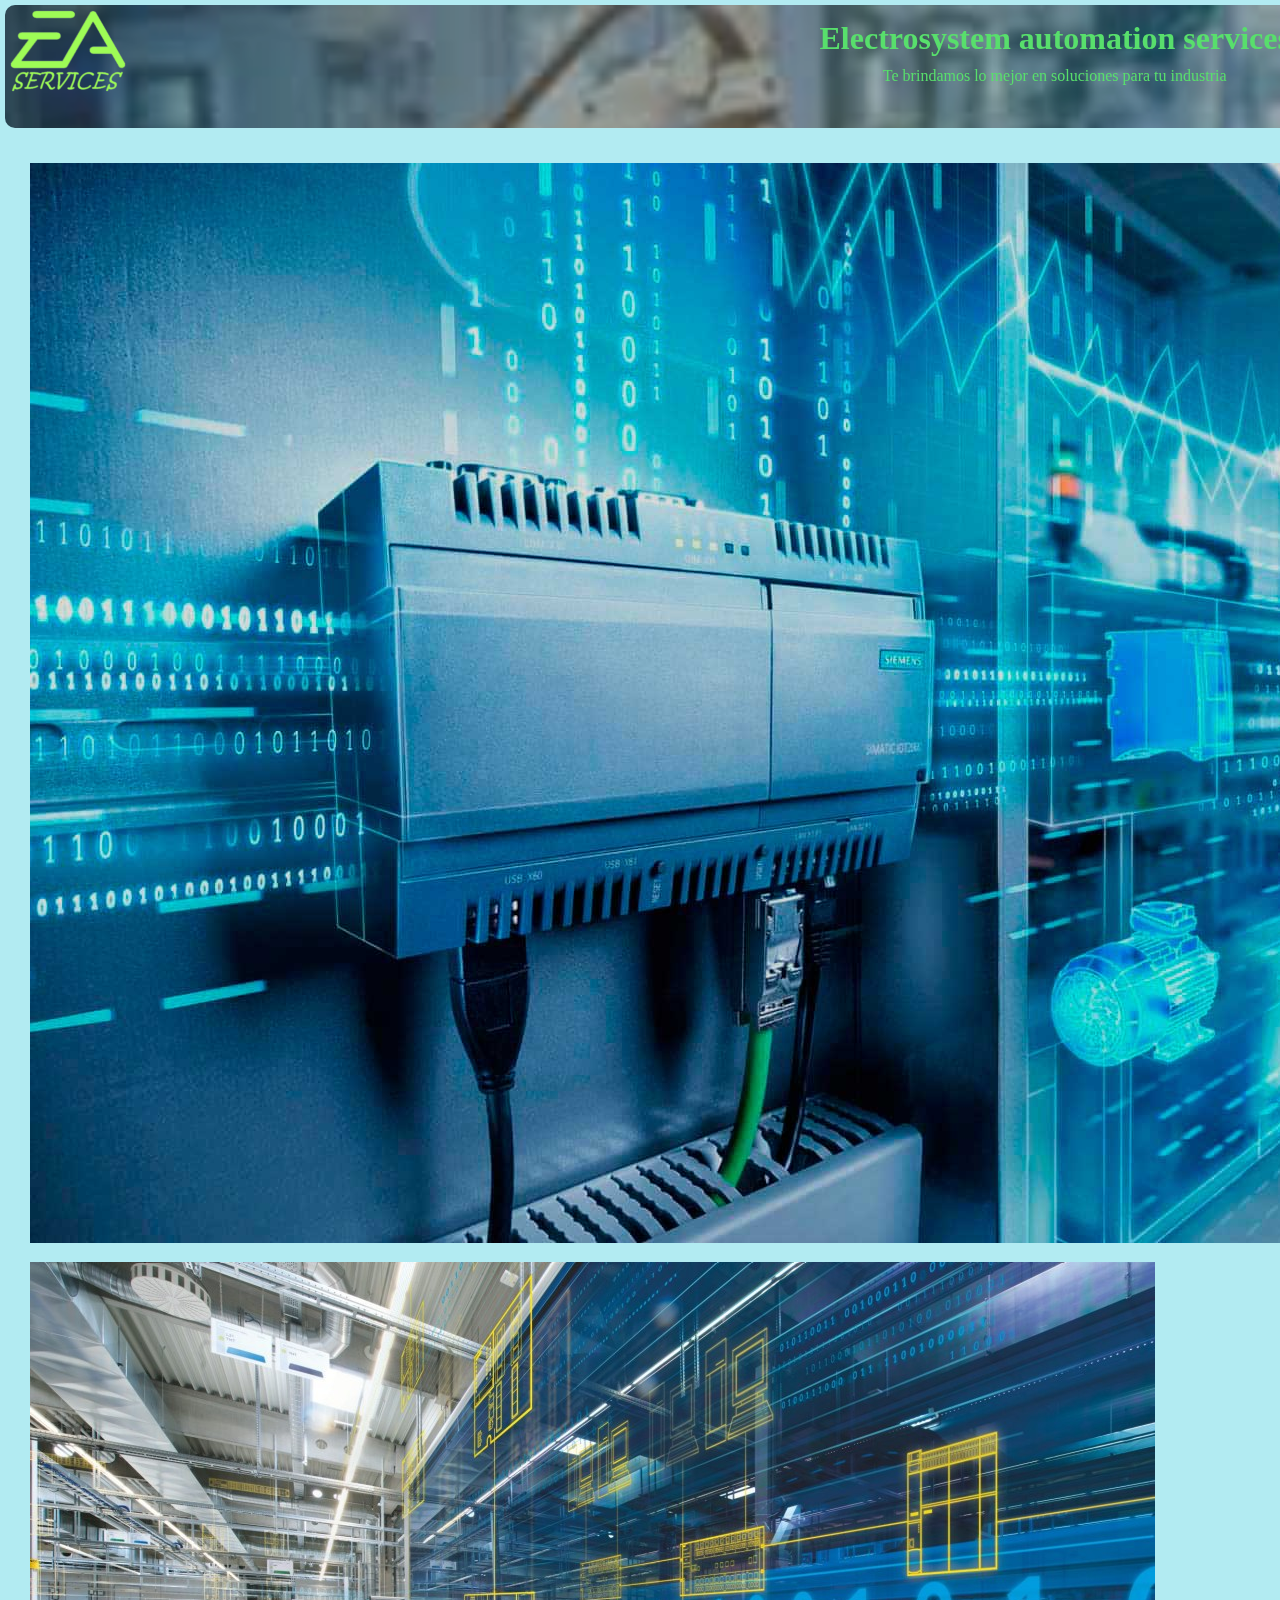
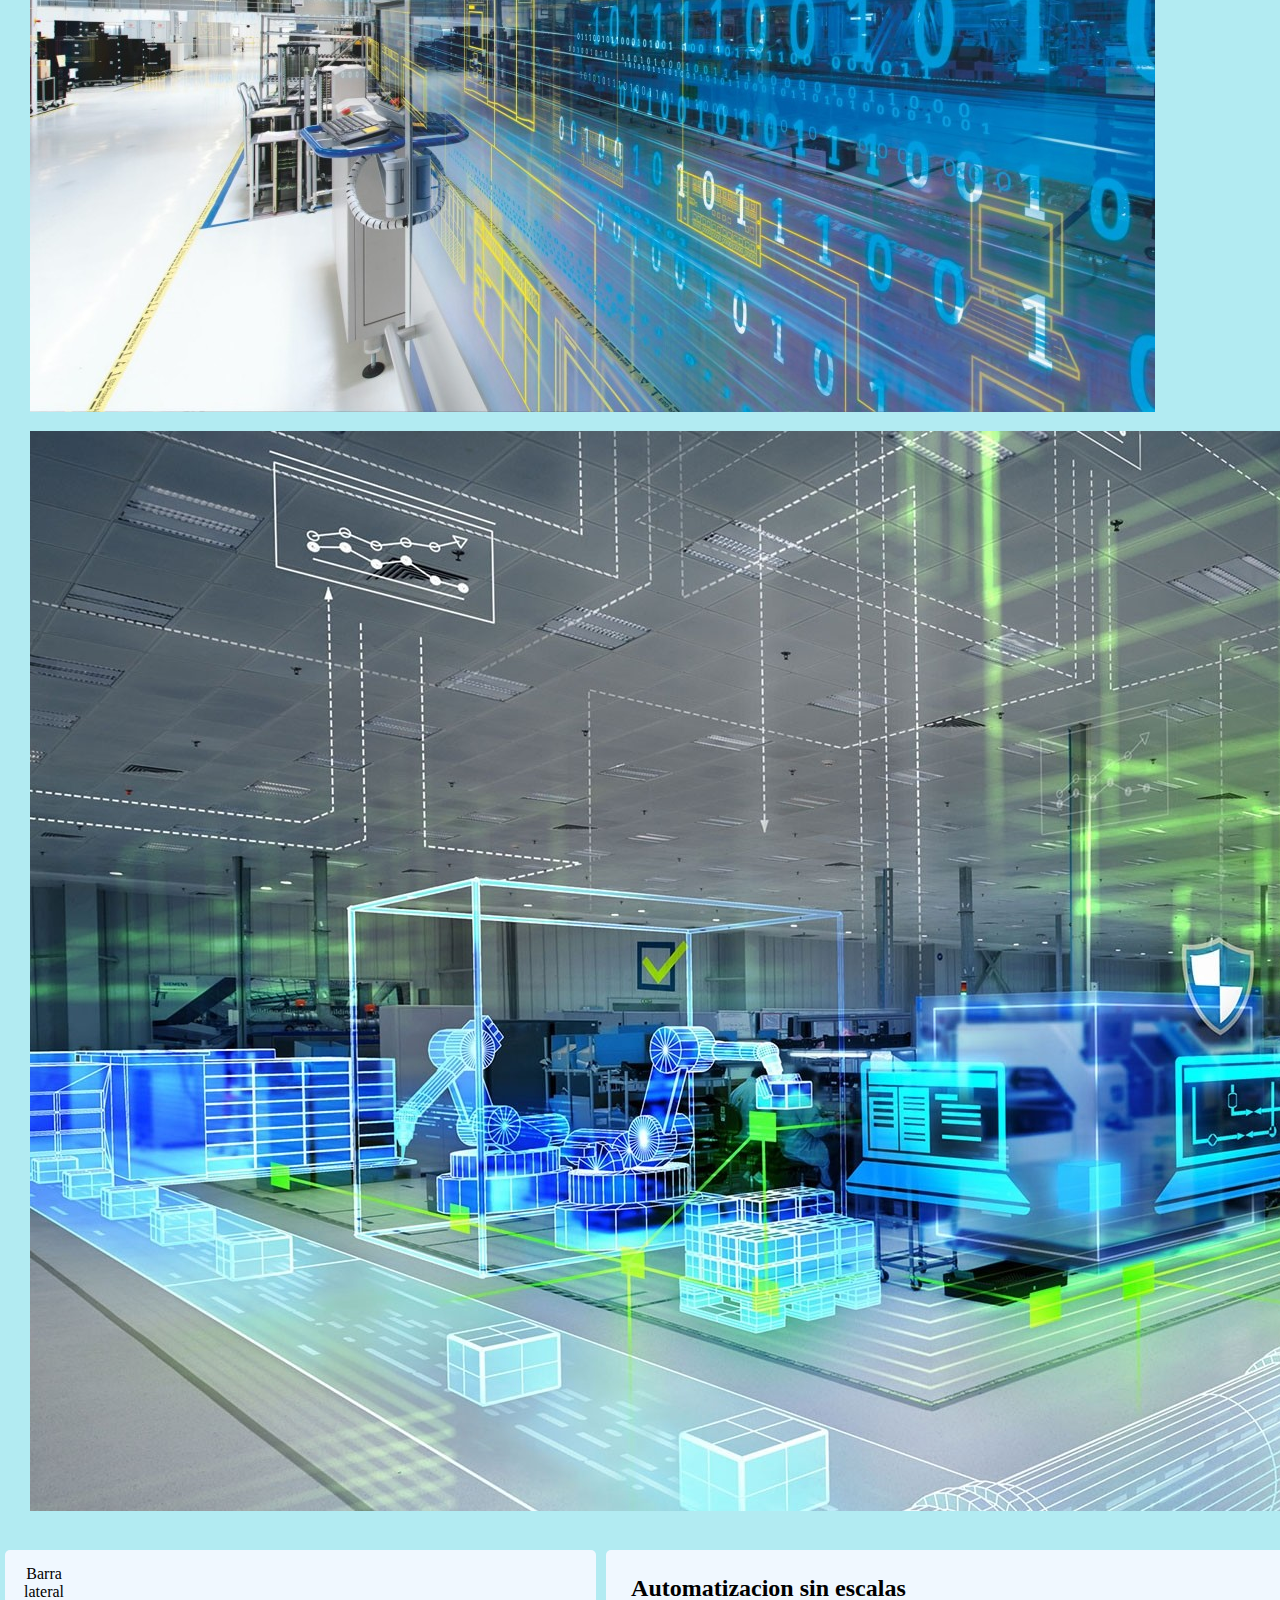
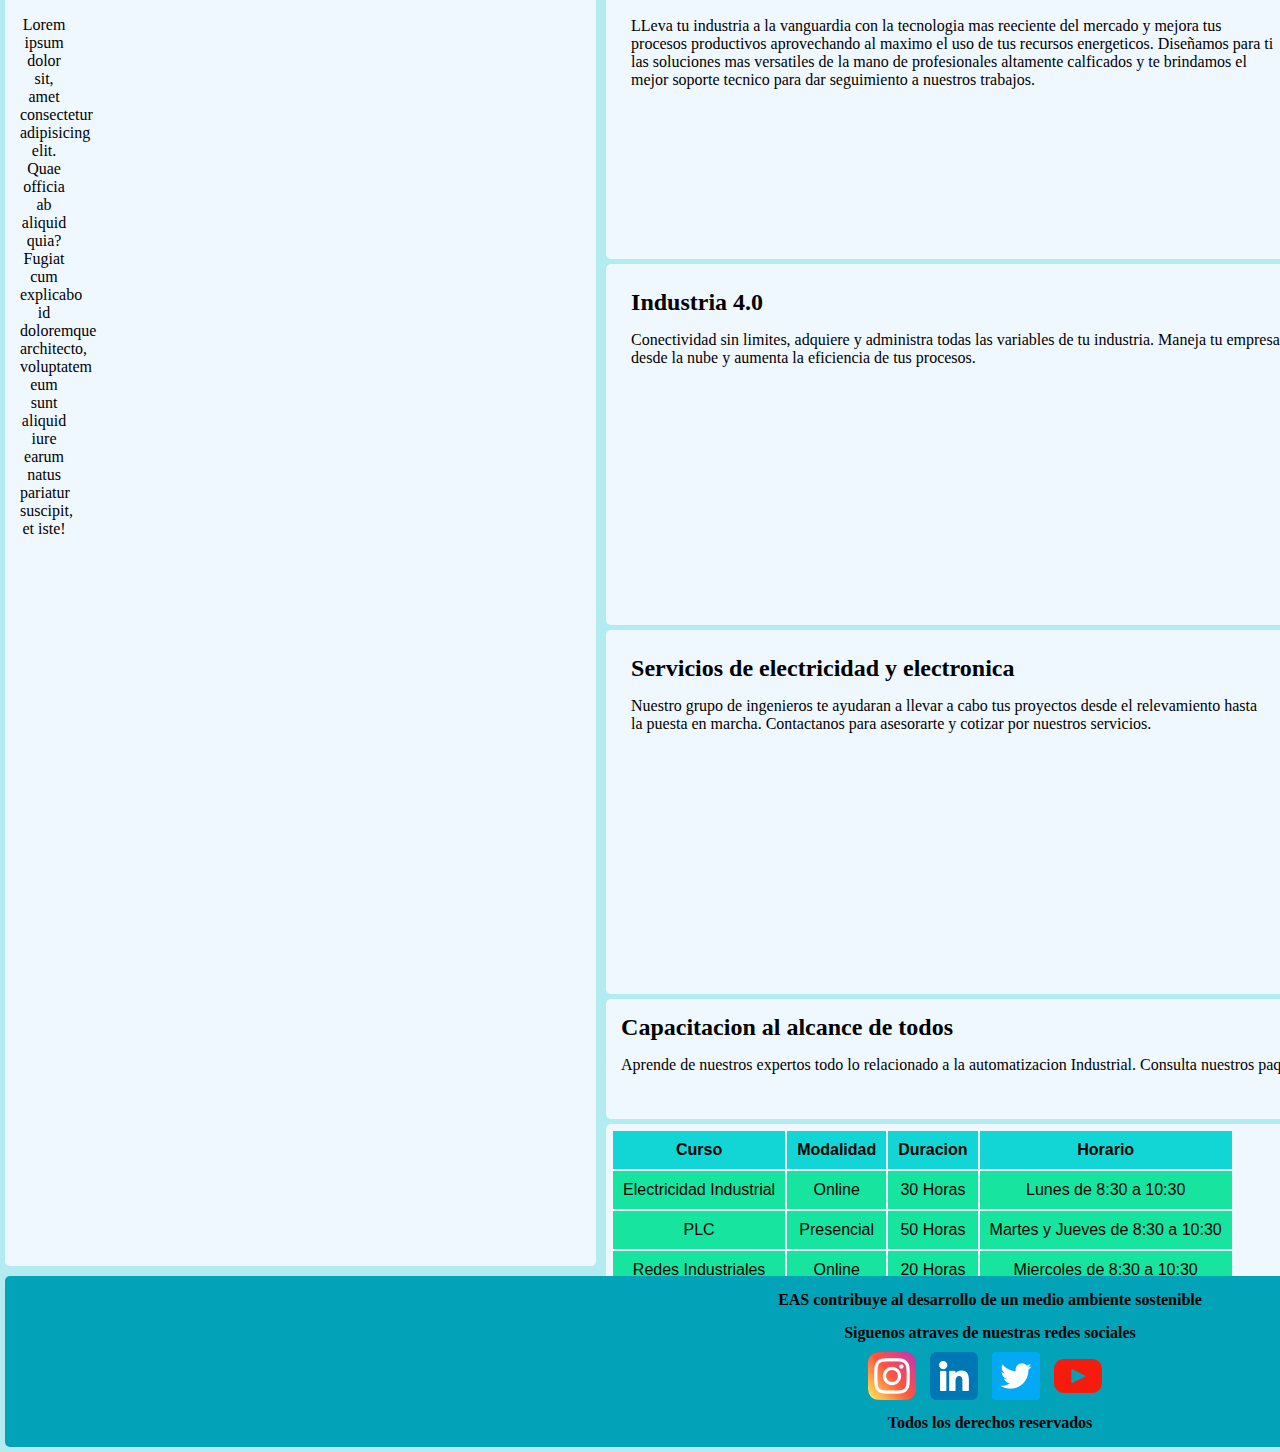
<file: index.html>
<!DOCTYPE html>
<html lang="en">
<head>
    <meta charset="UTF-8">
    <meta http-equiv="X-UA-Compatible" content="IE=edge">
    <meta name="viewport" content="width=device-width, initial-scale=1.0">
    <title>EAS.com</title>
    <link href="https://cdn.jsdelivr.net/npm/bootstrap@5.2.0/dist/css/bootstrap.min.css" rel="stylesheet" 
    integrity="sha384-gH2yIJqKdNHPEq0n4Mqa/HGKIhSkIHeL5AyhkYV8i59U5AR6csBvApHHNl/vI1Bx" crossorigin="anonymous">
    <link rel="stylesheet" href="hoja_de_estilos.css">
</head>
<body class="cuerpo_pagina">

    <header class="encabezado"> 
        <img src="imagenes/EASlogo.png" alt="Logo" class="logo_empresa">
        <div class="titulo">
            <h1>Electrosystem automation services</h1>
            <p>Te brindamos lo mejor en soluciones para tu industria</p>
        </div>
        <nav>
            <ul>
                <li>
                    <a href="index.html">Inicio</a>
                </li>
                <li>
                    <a href="pages/servicios.html">Servicios</a>
                </li>
                <li>
                    <a href="pages/empresa.html">Empresa</a>
                </li>
                <li>
                    <a href="pages/contactanos.html">Contactanos</a>
                </li>
                <li>
                    <a href="pages/capacitacion.html">Capacitate</a>
                </li>
            </ul>
        </nav>
    </header>
    <section class="carrusel">
        <div id="carouselExampleSlidesOnly" class="carousel slide" data-bs-ride="carousel">
            <div class="carousel-inner">
                <div class="carousel-item active">
                    <img src="imagenes/carrusel_siemens_1.jpg" class="d-block w-100" alt="A1">
                </div>
                <div class="carousel-item">
                    <img src="imagenes/carrusel_siemens_2.jpg" class="d-block w-100" alt="A2">
                </div>
                <div class="carousel-item">
                    <img src="imagenes/carrusel_siemens_3.jpg" class="d-block w-100" alt="A3">
                </div>
            </div>
        </div>
    </section>

    <aside class="barra_lateral">

        <p>Barra lateral</p>
        <p>Lorem ipsum dolor sit, amet consectetur adipisicing elit. 
            Quae officia ab aliquid quia? Fugiat cum explicabo id doloremque architecto, 
            voluptatem eum sunt aliquid iure earum natus pariatur suscipit, et iste!
        </p>

    </aside>

    <main class="principal">
        <div class="bloque_main_1">
            <div>
                <h2>Automatizacion sin escalas</h2>
                <p>LLeva tu industria a la vanguardia con la tecnologia mas reeciente del mercado
                 y mejora tus procesos productivos aprovechando al maximo el uso de tus recursos energeticos.
                 <span> Diseñamos para ti las soluciones mas versatiles de la mano de profesionales altamente
                 calficados</span> y te brindamos el mejor soporte tecnico para dar seguimiento a nuestros trabajos.
                </p>
            </div>
            <div>
                <img src="imagenes/automatizacion.jpg" alt="Automatizacion Industrial">
            </div>
        </div>
        <div class="bloque_main_2">
            <div>
                <h2>Industria 4.0</h2>
                <p>Conectividad sin limites, adquiere y administra todas las variables de tu industria.
                   Maneja tu empresa desde la nube y aumenta la eficiencia de tus procesos.
                </p>
            </div>
            <div>
                <img src="imagenes/industria4.0.jpg" alt="Industria 4.0">
            </div>
        </div>
        <div class="bloque_main_3">
            <div>
                <h2>Servicios de electricidad y electronica</h2>
                <p>Nuestro grupo de ingenieros te ayudaran a llevar a cabo tus proyectos desde el relevamiento hasta la puesta en marcha. 
                    Contactanos para asesorarte y cotizar por nuestros servicios.
                </p>
            </div>
            <div>
                <img src="imagenes/electrica.jpg" alt="Electricidad y Electronica">
            </div>
        </div>
        <div class="bloque_main_4">
            <h2>Capacitacion al alcance de todos</h2>
            <p>Aprende de nuestros expertos todo lo relacionado a la automatizacion Industrial. 
               Consulta nuestros paquetes grupales.
            </p>
        </div>
        <div class="contenedor_tabla">
            <table class="tabla">
                <thead>
                    <tr>
                        <th>Curso</th>
                        <th>Modalidad</th>
                        <th>Duracion</th>
                        <th>Horario</th>
                    </tr>
                </thead>
                <tbody>
                    <tr>
                        <td>Electricidad Industrial</td>
                        <td>Online</td>
                        <td>30 Horas</td>
                        <td>Lunes de 8:30 a 10:30</td>
                    </tr>
                    <tr>
                        <td>PLC</td>
                        <td>Presencial</td>
                        <td>50 Horas</td>
                        <td>Martes y Jueves de 8:30 a 10:30</td>
                    </tr>
                    <tr>
                        <td>Redes Industriales</td>
                        <td>Online</td>
                        <td>20 Horas</td>
                        <td>Miercoles de 8:30 a 10:30</td>
                    </tr>
                </tbody>
            </table>
        </div>
    </main>

    <footer class="pie_de_pagina">
        <p>EAS contribuye al desarrollo de un medio ambiente sostenible</p>
        <p>Siguenos atraves de nuestras redes sociales</p>
        <ul class="lista_footer">
            <li>
                <a href="https://www.instagram.com" target="_blank">
                    <img src="imagenes/instagram.png" alt="Logo Instagram">
                </a>
            </li>
            <li>
                <a href="https://ar.linkedin.com" target="_blank">
                    <img src="imagenes/linkedin.png" alt="Logo Linkedin">
                </a>
            </li>
            <li>
                <a href="https://twitter.com" target="_blank">
                    <img src="imagenes/twitter.png" alt="Logo Twitter">
                </a>
            </li>
            <li>
                <a href="https://www.youtube.com" target="_blank">
                    <img src="imagenes/youtube.png" alt="Logo YouTube">
                </a>
            </li>
        </ul>
        <p>Todos los derechos reservados</p>
    </footer>
    <script src="https://cdn.jsdelivr.net/npm/bootstrap@5.2.0/dist/js/bootstrap.bundle.min.js" 
    integrity="sha384-A3rJD856KowSb7dwlZdYEkO39Gagi7vIsF0jrRAoQmDKKtQBHUuLZ9AsSv4jD4Xa" crossorigin="anonymous"></script>
</body>
</html>
</file>
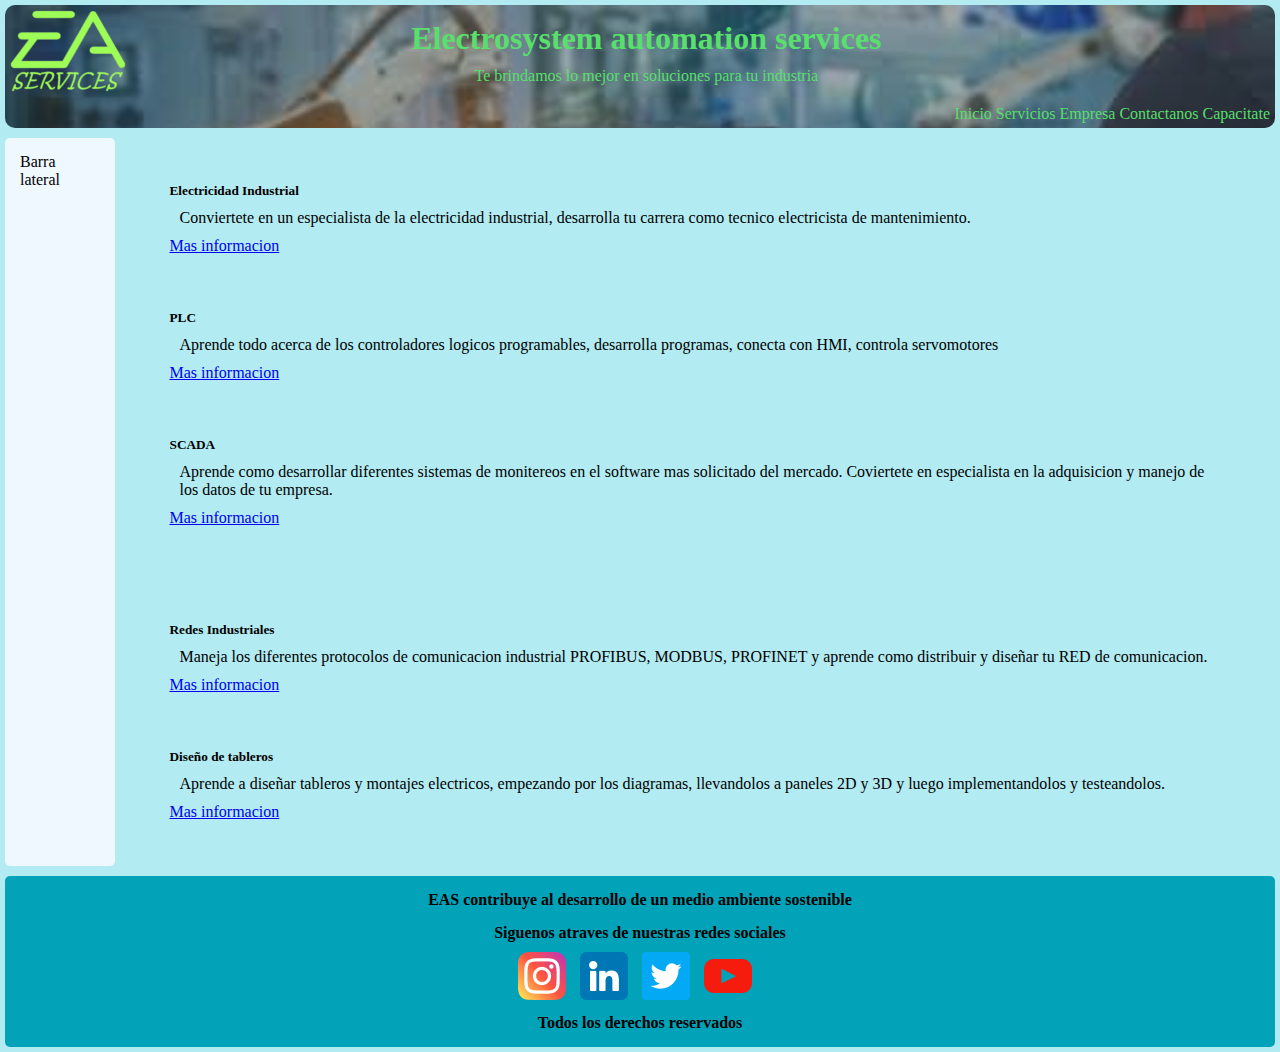
<file: pages/capacitacion.html>
<!DOCTYPE html>
<html lang="en">
<head>
    <meta charset="UTF-8">
    <meta http-equiv="X-UA-Compatible" content="IE=edge">
    <meta name="viewport" content="width=device-width, initial-scale=1.0">
    <title>EAS.com</title>
    <link href="https://cdn.jsdelivr.net/npm/bootstrap@5.2.0/dist/css/bootstrap.min.css" rel="stylesheet" 
    integrity="sha384-gH2yIJqKdNHPEq0n4Mqa/HGKIhSkIHeL5AyhkYV8i59U5AR6csBvApHHNl/vI1Bx" crossorigin="anonymous">
    <link rel="stylesheet" href="../hoja_de_estilos.css">
</head>

<body class="cuerpo_pagina">
    <header class="encabezado">
        <div class="titulo">
            <h1>Electrosystem automation services</h1>
            <p>Te brindamos lo mejor en soluciones para tu industria</p>
        </div>
        <img src="../imagenes/EASlogo.png" alt="Logo" class="logo_empresa">
        <nav>
            <ul>
                <li>
                    <a href="../index.html">Inicio</a>
                </li>
                <li>
                    <a href="servicios.html">Servicios</a>
                </li>
                <li>
                    <a href="empresa.html">Empresa</a>
                </li>
                <li>
                    <a href="contactanos.html">Contactanos</a>
                </li>
                <li>
                    <a href="capacitacion.html">Capacitate</a>
                </li>
            </ul>
        </nav>
    </header>

    <aside class="barra_lateral">

        <p>Barra lateral</p>

    </aside>

    <main class="principal">
        <div class="container">
            <div class="row">
                <div class="col">
                    <div class="card h">
                        <div class="card-body">
                            <h5 class="card-title">Electricidad Industrial</h5>
                            <p class="card-text">Conviertete en un especialista de la electricidad industrial, desarrolla tu carrera como tecnico
                            electricista de mantenimiento.</p>
                            <a href="#" class="card-link">Mas informacion</a>
                        </div>
                    </div>
                </div>
                <div class="col">
                    <div class="card h">
                        <div class="card-body">
                            <h5 class="card-title">PLC</h5>
                            <p class="card-text">Aprende todo acerca de los controladores logicos programables, desarrolla programas, conecta con
                            HMI, controla servomotores</p>
                            <a href="#" class="card-link">Mas informacion</a>
                        </div>
                    </div>
                </div>
                <div class="col">
                    <div class="card h">
                        <div class="card-body">
                            <h5 class="card-title">SCADA</h5>
                            <p class="card-text">Aprende como desarrollar diferentes sistemas de monitereos en el software mas solicitado del
                            mercado. Coviertete en especialista en la adquisicion y manejo de los datos de tu empresa.</p>
                            <a href="#" class="card-link">Mas informacion</a>
                        </div>
                    </div>
                </div>
            </div>
        </div>
        <div class="container">
            <div class="row">
                <div class="col">
                    <div class="card h">
                        <div class="card-body">
                            <h5 class="card-title">Redes Industriales</h5>
                            <p class="card-text">Maneja los diferentes protocolos de comunicacion industrial PROFIBUS, MODBUS, PROFINET y 
                            aprende como distribuir y diseñar tu RED de comunicacion.</p>
                            <a href="#" class="card-link">Mas informacion</a>
                        </div>
                    </div>
                </div>
                <div class="col">
                    <div class="card h">
                        <div class="card-body">
                            <h5 class="card-title">Diseño de tableros</h5>
                            <p class="card-text">Aprende a diseñar tableros y montajes electricos, empezando por los diagramas, llevandolos a
                            paneles 2D y 3D y luego implementandolos y testeandolos.</p>
                            <a href="#" class="card-link">Mas informacion</a>
                        </div>
                    </div>
                </div>
            </div>
        </div>
    </main>
    
    <footer class="pie_de_pagina">
        <p>EAS contribuye al desarrollo de un medio ambiente sostenible</p>
        <p>Siguenos atraves de nuestras redes sociales</p>
        <ul class="lista_footer">
            <li>
                <a href="https://www.instagram.com" target="_blank">
                    <img src="../imagenes/instagram.png" alt="Logo Instagram">
                </a>
            </li>
            <li>
                <a href="https://ar.linkedin.com" target="_blank">
                    <img src="../imagenes/linkedin.png" alt="Logo Linkedin">
                </a>
            </li>
            <li>
                <a href="https://twitter.com" target="_blank">
                    <img src="../imagenes/twitter.png" alt="Logo Twitter">
                </a>
            </li>
            <li>
                <a href="https://www.youtube.com" target="_blank">
                    <img src="../imagenes/youtube.png" alt="Logo YouTube">
                </a>
            </li>
        </ul>
        <p>Todos los derechos reservados</p>
    </footer>
    <script src="https://cdn.jsdelivr.net/npm/bootstrap@5.2.0/dist/js/bootstrap.bundle.min.js" 
    integrity="sha384-A3rJD856KowSb7dwlZdYEkO39Gagi7vIsF0jrRAoQmDKKtQBHUuLZ9AsSv4jD4Xa" crossorigin="anonymous"></script>
</body>
</html>
</file>
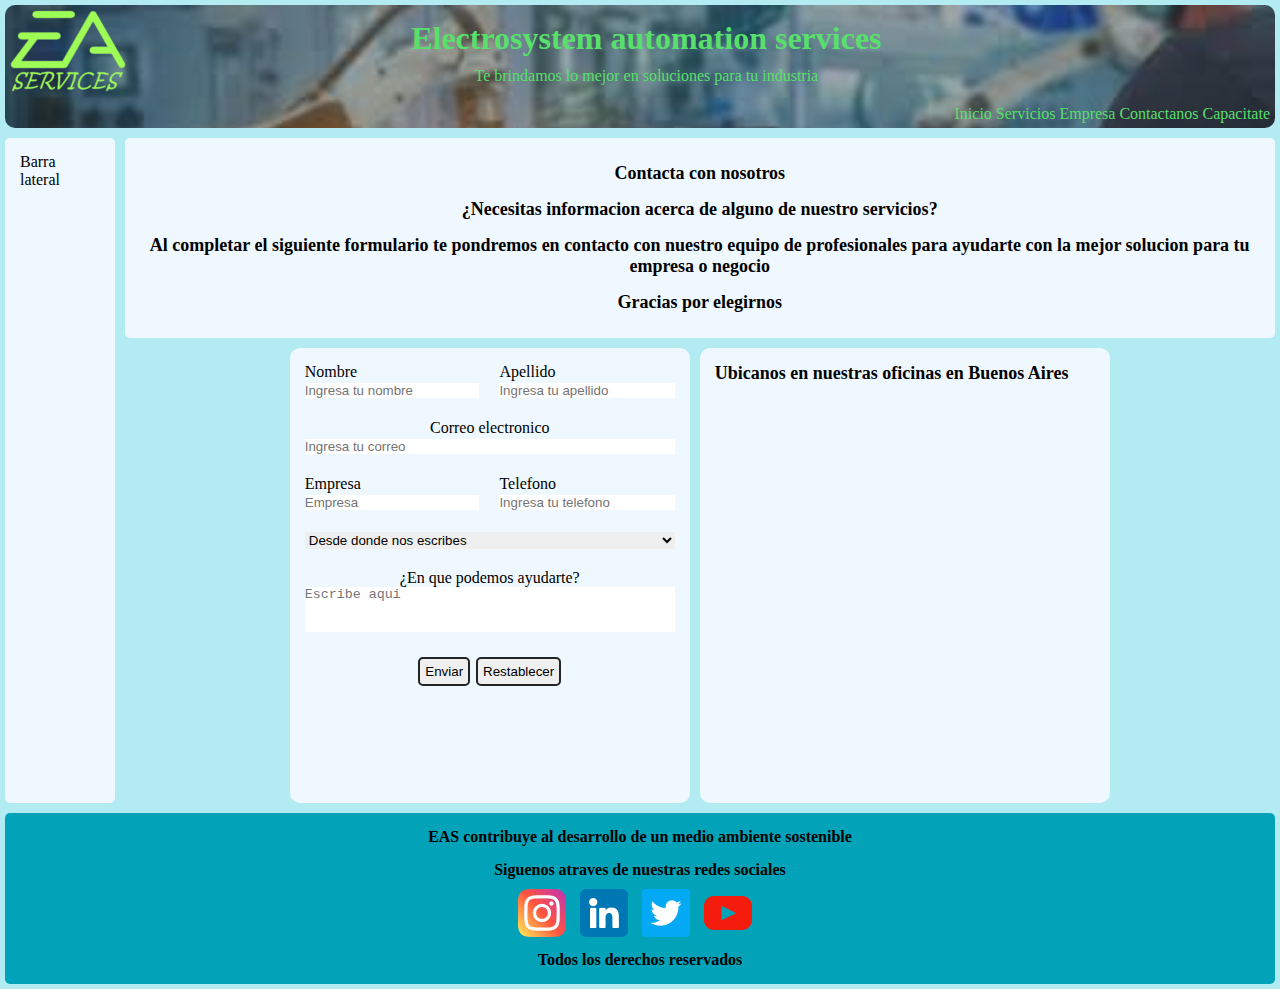
<file: pages/contactanos.html>
<!DOCTYPE html>
<html lang="en">
<head>
    <meta charset="UTF-8">
    <meta http-equiv="X-UA-Compatible" content="IE=edge">
    <meta name="viewport" content="width=device-width, initial-scale=1.0">
    <title>EAS.com</title>
    <link href="https://cdn.jsdelivr.net/npm/bootstrap@5.2.0/dist/css/bootstrap.min.css" rel="stylesheet" 
    integrity="sha384-gH2yIJqKdNHPEq0n4Mqa/HGKIhSkIHeL5AyhkYV8i59U5AR6csBvApHHNl/vI1Bx" crossorigin="anonymous">
    <link rel="stylesheet" href="../hoja_de_estilos.css">
</head>
<body class="cuerpo_pagina">
    <header class="encabezado">
        <div class="titulo">
            <h1>Electrosystem automation services</h1>
            <p>Te brindamos lo mejor en soluciones para tu industria</p>
        </div>
        <img src="../imagenes/EASlogo.png" alt="Logo" class="logo_empresa">
        <nav>
            <ul>
                <li>
                    <a href="../index.html">Inicio</a>
                </li>
                <li>
                    <a href="servicios.html">Servicios</a>
                </li>
                <li>
                    <a href="empresa.html">Empresa</a>
                </li>
                <li>
                    <a href="contactanos.html">Contactanos</a>
                </li>
                <li>
                    <a href="capacitacion.html">Capacitate</a>
                </li>
            </ul>
        </nav>
    </header>

    <aside class="barra_lateral">

        <p>Barra lateral</p>

    </aside>

    <main class="principal">
        <section class="sec_1_contactanos">
            <div class="texto_formulario">
                <p>Contacta con nosotros</p>
                <p>¿Necesitas informacion acerca de alguno de nuestro servicios?</p>
                <p>Al completar el siguiente formulario te pondremos en contacto con nuestro equipo de profesionales
                     para ayudarte con la mejor solucion para tu empresa o negocio</p>
                <p>Gracias por elegirnos</p>
            </div>
        </section>
        <section class="sec_2_contactanos">
            <div class="formulario">
                <form action="">
                    <div class="form_nombre">
                        <label for="nombre_contacto">Nombre</label>
                        <input class="form-control" type="text" placeholder="Ingresa tu nombre" aria-label="default input example"  id="nombre_contacto">
                    </div>
                    <div class="form_apellido">
                        <label for="apellido_contacto">Apellido</label>
                        <input class="form-control" type="text" placeholder="Ingresa tu apellido" aria-label="default input example"  id="apellido_contacto">
                    </div>
                    <div class="form_correo">
                        <label for="correo_elec">Correo electronico</label>
                        <input class="form-control" type="text" placeholder="Ingresa tu correo" aria-label="default input example"  id="correo_elec">
                    </div>
                    <div class="form_empresa">
                        <label for="nombre_empresa">Empresa</label>
                        <input class="form-control" type="text" placeholder="Empresa" aria-label="default input example"  id="nombre_empresa">
                    </div>
                    <div class="form_telefono">
                        <label for="numero_telefono">Telefono</label>
                        <!-- <input type="number" placeholder="Ingresa tu numero" id="numero_telefono"> -->
                        <input class="form-control" type="number" placeholder="Ingresa tu telefono" aria-label="default input example"  id="numero_telefono">
                    </div>
                    <div class="form_paises">
                        <label for="lista_paises"></label>
                        <!-- <select name="pais" id="lista_paises">
                            <option value="">Argentina</option>
                            <option value="">Bolivia</option>
                            <option value="">Brasil</option>
                            <option value="">Chile</option>
                            <option value="">Colombia</option>
                            <option value="">Paraguay</option>
                            <option value="">Uruguay</option>
                            <option value="">Venezuela</option>
                        </select> -->
                        <select class="form-select" aria-label="Default select example">
                            <option selected>Desde donde nos escribes</option>
                            <option value="1">Argentina</option>
                            <option value="2">Bolivia</option>
                            <option value="3">Brasil</option>
                            <option value="4">Chile</option>
                            <option value="5">Colombia</option>
                            <option value="6">Paraguay</option>
                            <option value="7">Uruguay</option>
                            <option value="8">Venezuela</option>
                          </select>
                    </div>
                    <div class="form_texto">
                        <label for="cuadro_texto">¿En que podemos ayudarte?</label>
                        <!-- <textarea name="" id="cuadro_texto" cols="30" rows="10" placeholder="Escribe aqui"></textarea> -->
                        <textarea class="form-control" id="exampleFormControlTextarea1" rows="3" placeholder="Escribe aqui"></textarea>
                    </div>
                    <div class="form_botones">
                        <input class="btn btn-primary" type="submit" value="Enviar">
                        <input class="btn btn-primary" type="reset" value="Restablecer">
                    </div>
                </form>
            </div>
            <div class="mapa_ubicacion">
                <p>Ubicanos en nuestras oficinas en Buenos Aires</p>
                <iframe src="https://www.google.com/maps/embed?pb=!1m18!1m12!1m3!1d3284.01688788953!2d-58.38375908519529!3d-34.60373446500512!2m3!1f0!2f0!3f0!3m2!1i1024!2i768!4f13.1!3m3!1m2!1s0x4aa9f0a6da5edb%3A0x11bead4e234e558b!2sObelisco!5e0!3m2!1ses-419!2sar!4v1656287570588!5m2!1ses-419!2sar" width="600" height="450" style="border:0;" allowfullscreen="" loading="lazy" referrerpolicy="no-referrer-when-downgrade"></iframe>
            </div>
        </section>
    </main>

    <footer class="pie_de_pagina">
        <p>EAS contribuye al desarrollo de un medio ambiente sostenible</p>
        <p>Siguenos atraves de nuestras redes sociales</p>
        <ul class="lista_footer">
            <li>
                <a href="https://www.instagram.com" target="_blank">
                    <img src="../imagenes/instagram.png" alt="Logo Instagram">
                </a>
            </li>
            <li>
                <a href="https://ar.linkedin.com" target="_blank">
                    <img src="../imagenes/linkedin.png" alt="Logo Linkedin">
                </a>
            </li>
            <li>
                <a href="https://twitter.com" target="_blank">
                    <img src="../imagenes/twitter.png" alt="Logo Twitter">
                </a>
            </li>
            <li>
                <a href="https://www.youtube.com" target="_blank">
                    <img src="../imagenes/youtube.png" alt="Logo YouTube">
                </a>
            </li>
        </ul>
        <p>Todos los derechos reservados</p>
    </footer>
    <script src="https://cdn.jsdelivr.net/npm/bootstrap@5.2.0/dist/js/bootstrap.bundle.min.js" 
    integrity="sha384-A3rJD856KowSb7dwlZdYEkO39Gagi7vIsF0jrRAoQmDKKtQBHUuLZ9AsSv4jD4Xa" crossorigin="anonymous"></script>
</body>
</html>
</file>
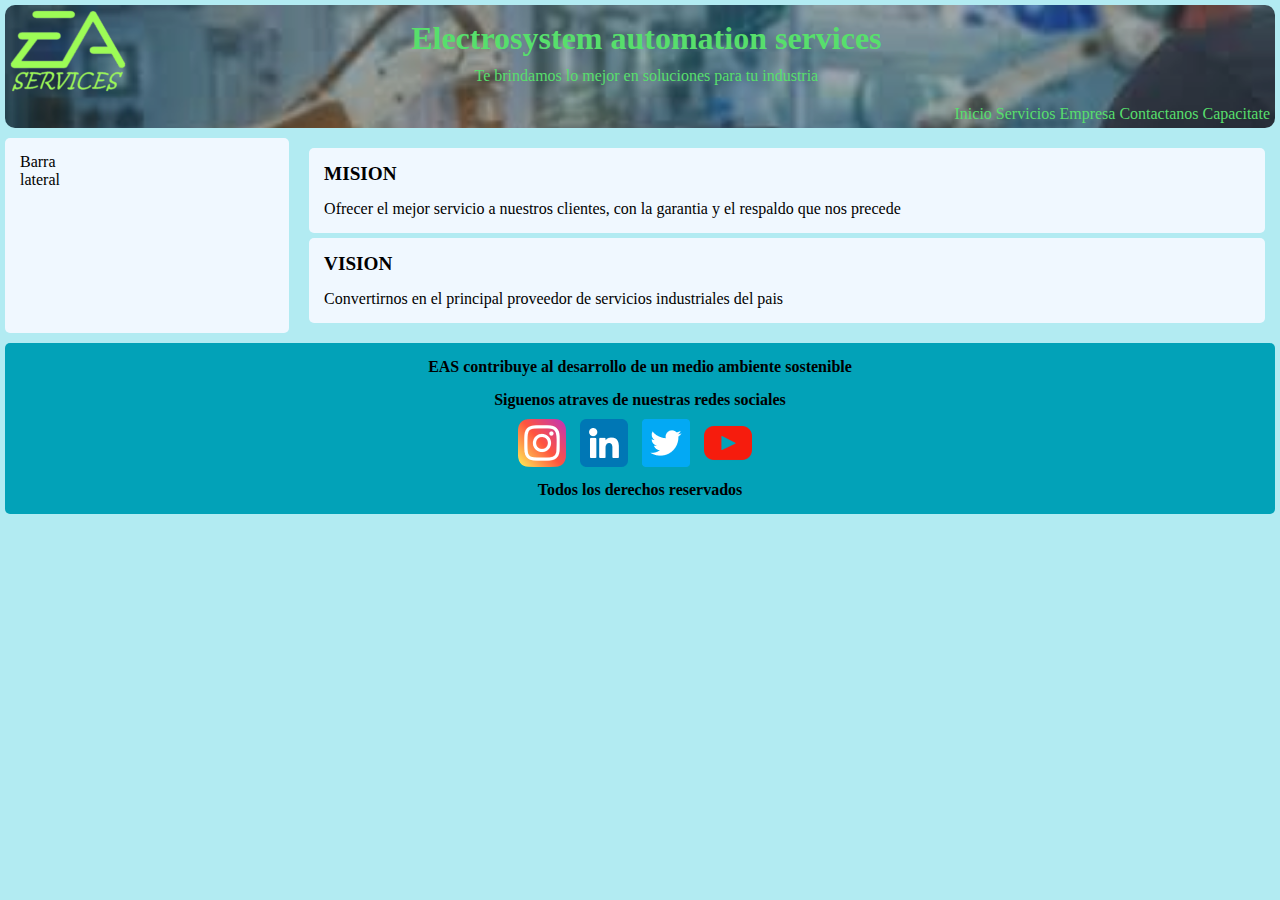
<file: pages/empresa.html>
<!DOCTYPE html>
<html lang="en">
<head>
    <meta charset="UTF-8">
    <meta http-equiv="X-UA-Compatible" content="IE=edge">
    <meta name="viewport" content="width=device-width, initial-scale=1.0">
    <title>EAS.com</title>
    <link href="https://cdn.jsdelivr.net/npm/bootstrap@5.2.0/dist/css/bootstrap.min.css" rel="stylesheet" 
    integrity="sha384-gH2yIJqKdNHPEq0n4Mqa/HGKIhSkIHeL5AyhkYV8i59U5AR6csBvApHHNl/vI1Bx" crossorigin="anonymous">
    <link rel="stylesheet" href="../hoja_de_estilos.css">
</head>
<body class="cuerpo_pagina">
    <header class="encabezado">
        <div class="titulo">
            <h1>Electrosystem automation services</h1>
            <p>Te brindamos lo mejor en soluciones para tu industria</p>
        </div>
        <img src="../imagenes/EASlogo.png" alt="Logo" class="logo_empresa">
        <nav>
            <ul>
                <li>
                    <a href="../index.html">Inicio</a>
                </li>
                <li>
                    <a href="servicios.html">Servicios</a>
                </li>
                <li>
                    <a href="empresa.html">Empresa</a>
                </li>
                <li>
                    <a href="contactanos.html">Contactanos</a>
                </li>
                <li>
                    <a href="capacitacion.html">Capacitate</a>
                </li>
            </ul>
        </nav>
    </header>

    <aside class="barra_lateral">

        <p>Barra lateral</p>

    </aside>

    <main class="principal">
        <section class="container">
            <div class="row">
                <div class="col vv">
                    <p class="mision_vision">MISION</p>
                    <p class="texto_mv">Ofrecer el mejor servicio a nuestros clientes, con la garantia y el respaldo que nos precede</p>
                </div>
                <div class="col vv">
                    <p class="mision_vision">VISION</p>
                    <p class="texto_mv">Convertirnos en el principal proveedor de servicios industriales del pais</p>               
                </div>
            </div>
        </section>
    </main>

    <footer class="pie_de_pagina">
        <p>EAS contribuye al desarrollo de un medio ambiente sostenible</p>
        <p>Siguenos atraves de nuestras redes sociales</p>
        <ul class="lista_footer">
            <li>
                <a href="https://www.instagram.com" target="_blank">
                    <img src="../imagenes/instagram.png" alt="Logo Instagram">
                </a>
            </li>
            <li>
                <a href="https://ar.linkedin.com" target="_blank">
                    <img src="../imagenes/linkedin.png" alt="Logo Linkedin">
                </a>
            </li>
            <li>
                <a href="https://twitter.com" target="_blank">
                    <img src="../imagenes/twitter.png" alt="Logo Twitter">
                </a>
            </li>
            <li>
                <a href="https://www.youtube.com" target="_blank">
                    <img src="../imagenes/youtube.png" alt="Logo YouTube">
                </a>
            </li>
        </ul>
        <p>Todos los derechos reservados</p>
    </footer>
    <script src="https://cdn.jsdelivr.net/npm/bootstrap@5.2.0/dist/js/bootstrap.bundle.min.js" 
    integrity="sha384-A3rJD856KowSb7dwlZdYEkO39Gagi7vIsF0jrRAoQmDKKtQBHUuLZ9AsSv4jD4Xa" crossorigin="anonymous"></script>
</body>
</html>
</file>
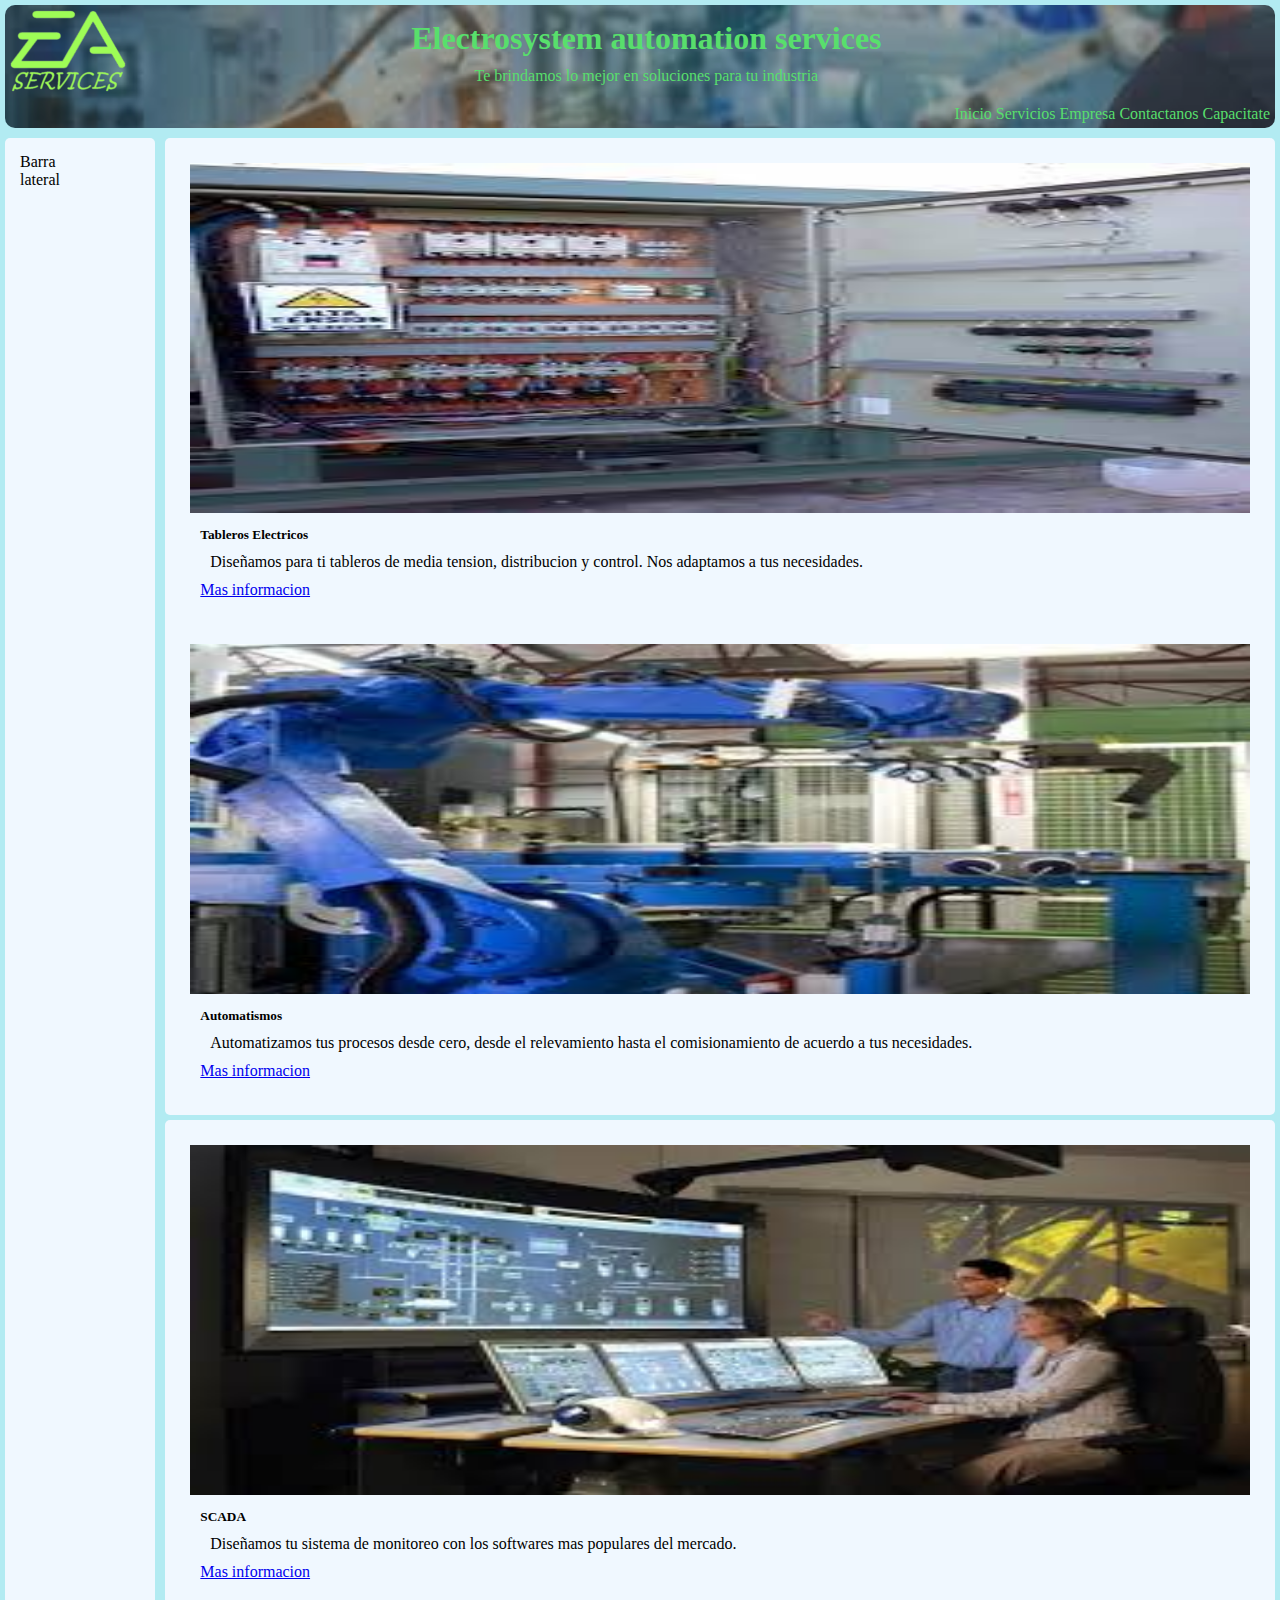
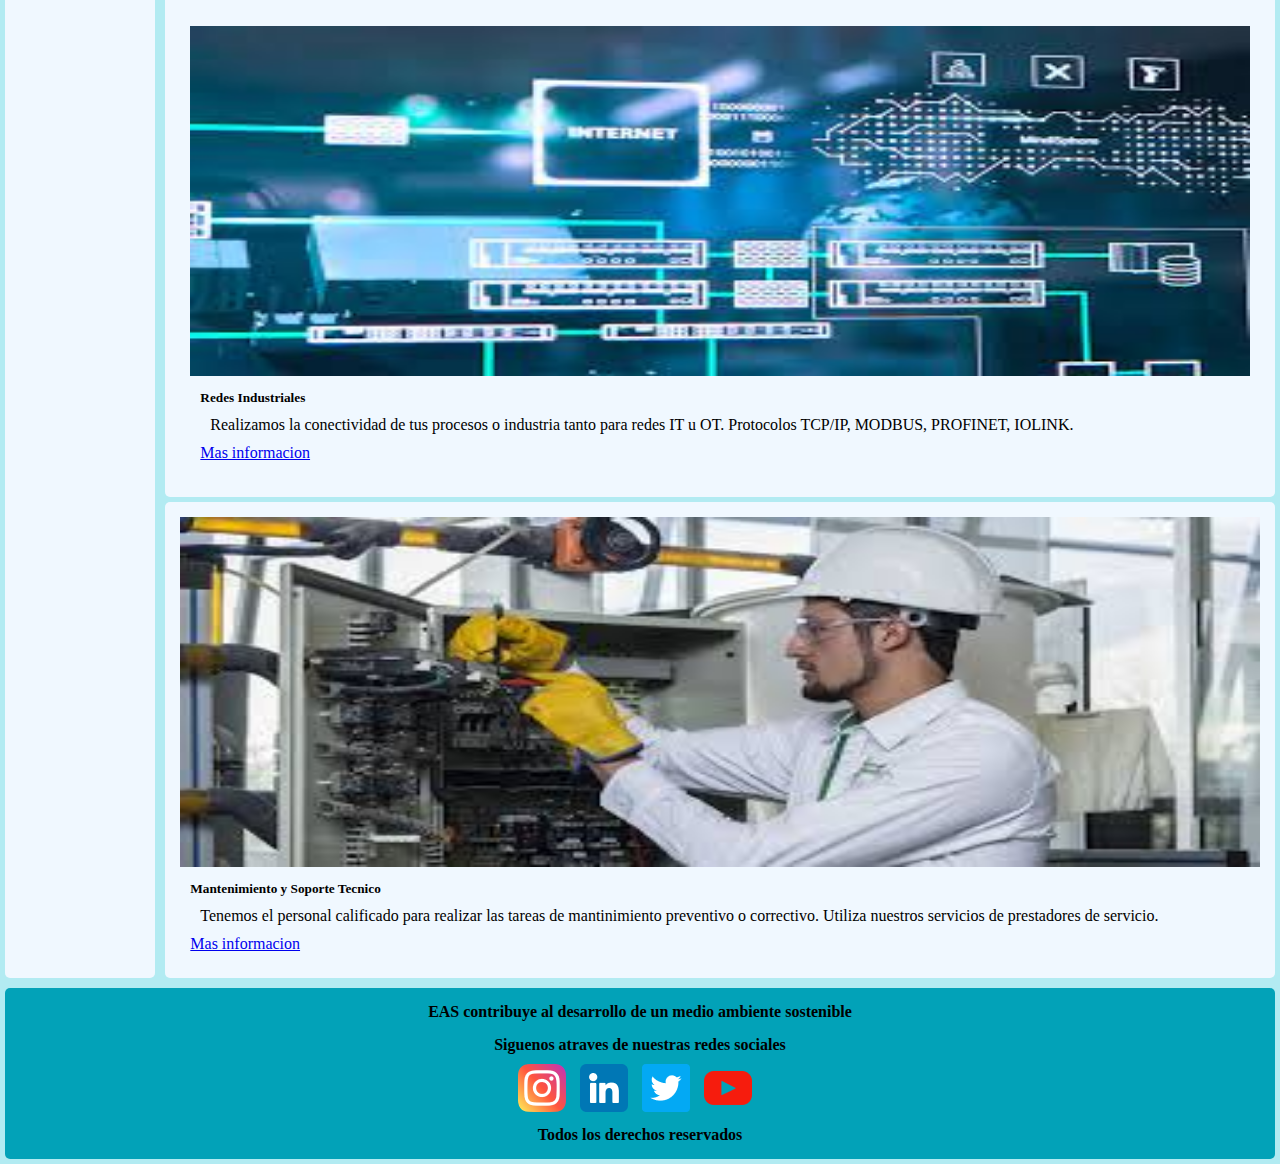
<file: pages/servicios.html>
<!DOCTYPE html>
<html lang="en">
<head>
    <meta charset="UTF-8">
    <meta http-equiv="X-UA-Compatible" content="IE=edge">
    <meta name="viewport" content="width=device-width, initial-scale=1.0">
    <title>EAS.com</title>
    <link href="https://cdn.jsdelivr.net/npm/bootstrap@5.2.0/dist/css/bootstrap.min.css" rel="stylesheet" 
    integrity="sha384-gH2yIJqKdNHPEq0n4Mqa/HGKIhSkIHeL5AyhkYV8i59U5AR6csBvApHHNl/vI1Bx" crossorigin="anonymous">
    <link rel="stylesheet" href="../hoja_de_estilos.css">
</head>
<body class="cuerpo_pagina"> 
    <header class="encabezado">
        <div class="titulo">
            <h1>Electrosystem automation services</h1>
            <p>Te brindamos lo mejor en soluciones para tu industria</p>
        </div>
        <img src="../imagenes/EASlogo.png" alt="Logo" class="logo_empresa">
        <nav>
            <ul>
                <li>
                    <a href="../index.html">Inicio</a>
                </li>
                <li>
                    <a href="servicios.html">Servicios</a>
                </li>
                <li>
                    <a href="empresa.html">Empresa</a>
                </li>
                <li>
                    <a href="contactanos.html">Contactanos</a>
                </li>
                <li>
                    <a href="capacitacion.html">Capacitate</a>
                </li>
            </ul>
        </nav>
    </header>

    <aside class="barra_lateral">

        <p>Barra lateral</p>

    </aside>

    <main class="principal">
        <section class="sec_1_servicios">
            <section class="container">
                <div class="row">
                    <div class="col">
                        <div class="card">
                            <img src="../imagenes/tablero.jpg" class="card-img-top card-img-bottom" alt="Tablero electrico">
                            <div class="card-body">
                                <h5 class="card-title">Tableros Electricos</h5>
                                <p class="card-text">Diseñamos para ti tableros de media tension, distribucion y control. Nos adaptamos
                                a tus necesidades.</p>
                                <a href="#" class="btn btn-primary">Mas informacion</a>
                            </div>
                        </div>
                    </div>
                    <div class="col">
                        <div class="card">
                            <img src="../imagenes/automatismo.jpg" class="card-img-top card-img-bottom" alt="Automatismo">
                            <div class="card-body">
                                <h5 class="card-title">Automatismos</h5>
                                <p class="card-text">Automatizamos tus procesos desde cero, desde el relevamiento hasta el comisionamiento
                                de acuerdo a tus necesidades.</p>
                                <a href="#" class="btn btn-primary">Mas informacion</a>
                            </div>
                        </div>
                    </div>
                </div>
                <div class="row">
                    <div class="col">
                        <div class="card">
                            <img src="../imagenes/scada.jpg" class="card-img-top card-img-bottom" alt="SCADA">
                            <div class="card-body">
                                <h5 class="card-title">SCADA</h5>
                                <p class="card-text">Diseñamos tu sistema de monitoreo con los softwares mas populares del mercado.</p>
                                <a href="#" class="btn btn-primary">Mas informacion</a>
                            </div>
                        </div>
                    </div>
                    <div class="col">
                        <div class="card">
                            <img src="../imagenes/redes.jpg" class="card-img-top card-img-bottom" alt="Redes Industriales">
                            <div class="card-body">
                                <h5 class="card-title">Redes Industriales</h5>
                                <p class="card-text">Realizamos la conectividad de tus procesos o industria tanto para redes IT u OT.
                                Protocolos TCP/IP, MODBUS, PROFINET, IOLINK.</p>
                                <a href="#" class="btn btn-primary">Mas informacion</a>
                            </div>
                        </div>
                    </div>
                </div>
                <div class="row">
                    <div class="card">
                        <img src="../imagenes/mantenimiento.jpg" class="card-img-top card-img-bottom" alt="Mantenimiento">
                        <div class="card-body">
                            <h5 class="card-title">Mantenimiento y Soporte Tecnico</h5>
                            <p class="card-text">Tenemos el personal calificado para realizar las tareas de mantinimiento preventivo
                            o correctivo. Utiliza nuestros servicios de prestadores de servicio.</p>
                            <a href="#" class="btn btn-primary">Mas informacion</a>
                        </div>
                    </div>
                </div>
            </section>
        </section>
    </main>

    <footer class="pie_de_pagina">
        <p>EAS contribuye al desarrollo de un medio ambiente sostenible</p>
        <p>Siguenos atraves de nuestras redes sociales</p>
        <ul class="lista_footer">
            <li>
                <a href="https://www.instagram.com" target="_blank">
                    <img src="../imagenes/instagram.png" alt="Logo Instagram">
                </a>
            </li>
            <li>
                <a href="https://ar.linkedin.com" target="_blank">
                    <img src="../imagenes/linkedin.png" alt="Logo Linkedin">
                </a>
            </li>
            <li>
                <a href="https://twitter.com" target="_blank">
                    <img src="../imagenes/twitter.png" alt="Logo Twitter">
                </a>
            </li>
            <li>
                <a href="https://www.youtube.com" target="_blank">
                    <img src="../imagenes/youtube.png" alt="Logo YouTube">
                </a>
            </li>
        </ul>
        <p>Todos los derechos reservados</p>
    </footer>
    <script src="https://cdn.jsdelivr.net/npm/bootstrap@5.2.0/dist/js/bootstrap.bundle.min.js" 
    integrity="sha384-A3rJD856KowSb7dwlZdYEkO39Gagi7vIsF0jrRAoQmDKKtQBHUuLZ9AsSv4jD4Xa" crossorigin="anonymous"></script>
</body>
</html>
</file>
<file: hoja_de_estilos.css>
/* Reset de boxes de documento */
*{
    padding: 0;
    margin: 0;
    border: 0;
    box-sizing: border-box;
}
p{
    padding: 5px;
    margin: 5px;
}
h2{
    padding: 5px;
    margin: 5px;    
}
div{
    padding: 5px;
    margin: 5px;    
}



/* Estilos para la grilla general de la pagina */
.cuerpo_pagina{
    background-color: #b2ebf2;
    display: grid;
    grid-template-areas: 
    "encabezado encabezado encabezado"
    "carrusel carrusel carrusel"
    "barra_lateral principal principal"
    "pie_de_pagina pie_de_pagina pie_de_pagina"
    ;
}


/* Estilos para todos los encabezados */
.encabezado{
    background-image: url("imagenes/automatizacion_banner.jpg");
    background-repeat: no-repeat;
    opacity: 0.85;
    background-size: cover;
    padding: 5px;
    margin: 5px;
    border-radius: 10px;
    position: sticky;
    top: 5px;
    z-index: 999;
    grid-area: encabezado;
    display: grid;
    grid-template-areas:
    "logo titulo titulo"
    "nav nav nav"
    ;
}
.titulo{
    grid-area: titulo;
    display: inline;
    text-align: center;
    margin-right: 25%;
    color: #48dd55;
}
.encabezado nav{
    grid-area: nav;
    list-style-type: none;
    text-align: right;
    text-align: end;
}
.encabezado nav li{
    display: inline-block;
}
.encabezado nav li a{
    color: #48dd55;
    text-decoration-line: none;
}
a:hover{
    font-weight: bold;
    border-bottom: 1px solid;
    background-color: #02a2b8;
    border-radius: 2px;
}
.logo_empresa{
    position: absolute;
    /* top: 30px; */
    grid-area: logo;   
}


/* Estilos para todas las barras laterales */
.barra_lateral{
    grid-area: barra_lateral;
    text-align: center;
    background-color: aliceblue;
    border-radius: 5px;
    padding: 5px;
    margin: 5px;
}
.barra_lateral p{
    width: 10%;
    height: auto;
}
.barra_lateral:hover{
    background-color: rgb(38, 163, 163);
}


/* Estilos para todos los main */
.principal{
    grid-area: principal;
}

/* Estilos para carrusel */
.carrusel{
    grid-area: carrusel;
}



/* Estilos para el contenido del main de la pagina index */
.bloque_main_1{
    display: grid;
    grid-template-columns: 1fr 1fr;
    background-color: aliceblue;
    border-radius: 5px;
}
.bloque_main_1 p{
    text-align: left;
    width: 100%;
    height: 100%;
}
.bloque_main_1 img{
    width: 100%;
    height: 100%;
    border-radius: 5px;
}
.bloque_main_1:hover{
    background-color: rgb(38, 163, 163);
}
.bloque_main_2{
    display: grid;
    grid-template-columns: 1fr 1fr;
    background-color: aliceblue;
    border-radius: 5px;
}
.bloque_main_2 p{
    text-align: left;
    width: 100%;
    height: 100%;
}
.bloque_main_2 img{
    width: 100%;
    height: 100%;
    border-radius: 5px;
}
.bloque_main_2:hover{
    background-color: rgb(38, 163, 163);
}
.bloque_main_3{
    display: grid;
    grid-template-columns: 1fr 1fr;
    background-color: aliceblue;
    border-radius: 5px;
}
.bloque_main_3 p{
    text-align: left;
    width: 100%px;
    height: 100%;
}
.bloque_main_3 img{
    width: 100%;
    height: 100%;
    border-radius: 5px;
}
.bloque_main_3:hover{
    background-color: rgb(38, 163, 163);
}
.bloque_main_4{
    height: 9%;
    background-color: aliceblue;
    border-radius: 5px;  
}
.bloque_main_4 p{
    text-align: left;
    width: 100%;
    height: 40%;
}
.bloque_main_4:hover{
    background-color: rgb(38, 163, 163);
}
.contenedor_tabla{
    background-color: aliceblue;
    border-radius: 5px;    
}
.contenedor_tabla:hover{
    background-color: rgb(38, 163, 163);
}
.tabla th,td{
    padding: 10px;
    font-family: 'Segoe UI', Tahoma, Geneva, Verdana, sans-serif;
    text-align: center;
    border-style: groove;
}
.tabla th{
    background-color: #12d6d6;
}
.tabla td{
    background-color: #16e49f;
}



/* Estilos para todos los pie de pagina */
.pie_de_pagina{
    background-color: #02a2b8;
    border-radius: 5px;
    text-align: center;
    font-weight: bold;
    grid-area: pie_de_pagina;
    padding: 5px;
    margin: 5px;
}
.lista_footer li{
    display: inline;
    margin-right: 10px;
    text-decoration-line: none;
}
.lista_footer li a{
    text-decoration-line: none;
}
.lista_footer li a img:hover{
    width: 42px;
    height: 42px;
}


/* Estilos correspondientes al contenido de la pagina contactos */
.sec_1_contactanos{
    text-align: center;
    background-color: aliceblue;
    border-radius: 5px;
    padding: 5px;
    margin: 5px;
}
.sec_2_contactanos{
    display: flex;
    justify-content: center;
}
.texto_formulario{
    text-align: center;
    font-size: large;
    font-weight: bold;
}
.formulario{
    background-color: aliceblue;
    border-radius: 10px;
    width: 400px;
}
.formulario form{
    display: grid;
    grid-template-areas:
    "nombre apellido"
    "correo correo"
    "empresa telefono"
    "paises paises"
    "texto texto"
    "botones botones"
    ;
}
.form_nombre{
    grid-area: nombre;
}
.form_nombre input{
    width: 100%;
}
.form_apellido{
    grid-area: apellido;
}
.form_apellido input{
    width: 100%;
}
.form_correo{
    grid-area: correo;
    text-align: center;
}
.form_correo input{
    width: 100%;
}
.form_empresa{
    grid-area: empresa;
}
.form_empresa input{
    width: 100%;
}
.form_telefono{
    grid-area: telefono;
}
.form_telefono input{
    width: 100%;
}
.form_paises{
    grid-area: paises;
    text-align: center;
}
.form_paises select{
    width: 100%;
}
textarea{
    resize: none;
}
.form_texto{
    grid-area: texto;
    text-align: center;
}
.form_texto textarea{
    width: 100%;
}
.form_botones{
    grid-area: botones;
    text-align: center;
}

.form_botones input{
    margin: 1px;
    padding: 5px;
    border: 2px solid rgb(34, 36, 37);
    border-radius: 5px;
}
.boton:hover{
    border: 3px solid;
}
.mapa_ubicacion{
    background-color: aliceblue;
    border-radius: 10px;
}
.mapa_ubicacion p{
    font-size: large;
    font-weight: bold;   
}
.mapa_ubicacion iframe{
    height: 400px;
    width: 400px;
}
.sec_1_contactanos div:hover{
    background-color: rgb(38, 163, 163);
}
.sec_2_contactanos div:hover{
    background-color: rgb(38, 163, 163);
}

/* Estilos correspondientes al contenido de la pagina empresa */
.sec_1_empresa{
    display: flex;
    text-align: center;
}
.vv{
    background-color: aliceblue;
    border-radius: 5px;
}
.mision_vision{
    font-weight: bold;
    font-size: larger;
}
.vv:hover{
    background-color: rgb(38, 163, 163);
}


/* Estilos correspondientes al contenido de la pagina servicios */
/* .sec_1_servicios{
    display: grid;
    grid-template-columns: 1fr 1fr;
    grid-template-rows: 2fr 2fr 2fr;
    text-align: center;
    justify-content: space-between;
} */
.sec_1_servicios div{
    background-color: aliceblue;
    border-radius: 5px;
}
/* .sec_1_servicios div img{
    width: 100px;
    height: 100px;
} */
.card img{
    width: 100%;
    height: 350px;
}
.sec_1_servicios div h2{
    font-size: small;
}
.sec_1_servicios div:hover{
    background-color: rgb(38, 163, 163);  
}


/* Estilos correspondientes al contenido de la pagina capacitacion */
/* .capacitacion_bloque1{
    display: grid;
    grid-template-columns: 1fr 1fr 1fr;
} */
/* .capacitacion_bloque1 div{
    background-color: aliceblue;
    border-radius: 5px;
} */
/* .capacitacion_bloque2{
    display: grid;
    grid-template-columns: 1fr 1fr;
} */
/* .capacitacion_bloque2 div{
    background-color: aliceblue;
    border-radius: 5px;
}
.capacitacion_bloque1 div:hover{
    background-color: rgb(38, 163, 163);
}
.capacitacion_bloque2 div:hover{
    background-color: rgb(38, 163, 163);
} */
.h:hover{
    background-color: rgb(38, 163, 163);    
}


/* Medias querys */

@media screen and (max-width: 768px) {
    .logo_empresa{
        height: 80px;
        width: 80px;
    }
    .titulo{
        margin-left: 15%;
    }
    .bloque_main_4{
        height: 6%;
    }
    .sec_2_contactanos{
        display: flex;
        flex-wrap: wrap;
        justify-content: center;
    }
    .bloque_main_1{
        grid-template-columns: 1fr;
        text-align: center;
    }
    .bloque_main_1 div p{
        text-align: center;
        width: auto;
    }
    .bloque_main_2{
        grid-template-columns: 1fr;
        text-align: center;
    }
    .bloque_main_2 div p{
        text-align: center;
        width: auto;
    }
    .bloque_main_3{
        grid-template-columns: 1fr;
        text-align: center;
    }
    .bloque_main_3 div p{
        text-align: center;
        width: auto;
    }
}

@media screen and (max-width: 425px) {
    .cuerpo_pagina{
        display: grid;
        grid-template-areas: 
        "encabezado encabezado encabezado"
        "carrusel carrusel carrusel"
        "barra_lateral barra_lateral barra_lateral"
        "principal principal principal"
        "pie_de_pagina pie_de_pagina pie_de_pagina"
        ;
    }
    .principal{
        text-align: center;
    }
    .logo_empresa{
        width: 60px;
        height: 60px;
    }
    .titulo{
        margin-left: 25%;
    }
    .encabezado{
        width: 410px;
    }
    .encabezado nav{
        text-align: center;
    }
    .encabezado div p{
        font-size: small;
    }
    .barra_lateral{
        display: flex;
        text-align: center;
        width: 410px;
        border-radius: 5px;
        padding: 5px;
        margin: 5px;
    }
    .sec_1_empresa{
        flex-wrap: wrap;
        text-align: center;
    }
    .capacitacion_bloque1{
        grid-template-columns: 1fr;
    }
    .capacitacion_bloque2{
        grid-template-columns: 1fr;
    }
}
@media screen and (max-width: 378px) {
    .cuerpo_pagina{
        display: grid;
        grid-template-areas: 
        "encabezado encabezado"
        "carrusel carrusel"
        "barra_lateral barra_lateral"
        "principal principal"
        "pie_de_pagina pie_de_pagina"
        ;
    }
    .encabezado{
        width: 360px;
    }
    .barra_lateral{
        width: 360px;
    }
    .principal{
        width: 360px;
    }
    .encabezado nav a{
        font-size: small;
    }
    .logo_empresa{
        width: 50px;
        height: 50px;
    }
    .bloque_main_4{
        height: fit-content;
    }
    .contenedor_tabla{
        width: 360px;
    }
    .tabla th,td{
        padding: 1px;
    }
    .mapa_ubicacion iframe{
        height: 360px;
        width: 320px;
    }
}
    @media screen and (max-width: 320px) {
        .cuerpo_pagina{
            display: grid;
            grid-template-areas: 
            "encabezado"
            "carrusel"
            "barra_lateral"
            "principal"
            "pie_de_pagina"
            ;
            width: 315px;
        }
        .encabezado{
            width: 310px;
        }
        .barra_lateral{
            width: 310px;
        }
        .tabla th,td{
            font-size: 8px;
        }
        .contenedor_tabla{
            width: 310px;
        }
        .pie_de_pagina{
            width: 310px;
        }
        .principal{
            display: inline-block;
            width: 315px;
        }
        .bloque_main_1{
            width: 310px;
        }
        .bloque_main_2{
            width: 310px;
        }
        .bloque_main_3{
            width: 310px;
        }
        .bloque_main_4{
            width: 310px;
        }
        .sec_1_servicios{
            display: grid;
            grid-template-columns: 1fr;
            text-align: center;
            width: 318px;
        }
        .sec_1_empresa{
            width: 310px;
        }
        .sec_1_contactanos{
            width: 310px;
        }
        .sec_2_contactanos{
            width: 310px;
        }
        .mapa_ubicacion{
            width: 310px;
        }
        .mapa_ubicacion iframe{
            width: 280px;
        }
        .capacitacion_bloque1{
            width: 310px;
        }
        .capacitacion_bloque2{
            width: 310px;
        }
    
    
    
    
    

}
</file>
